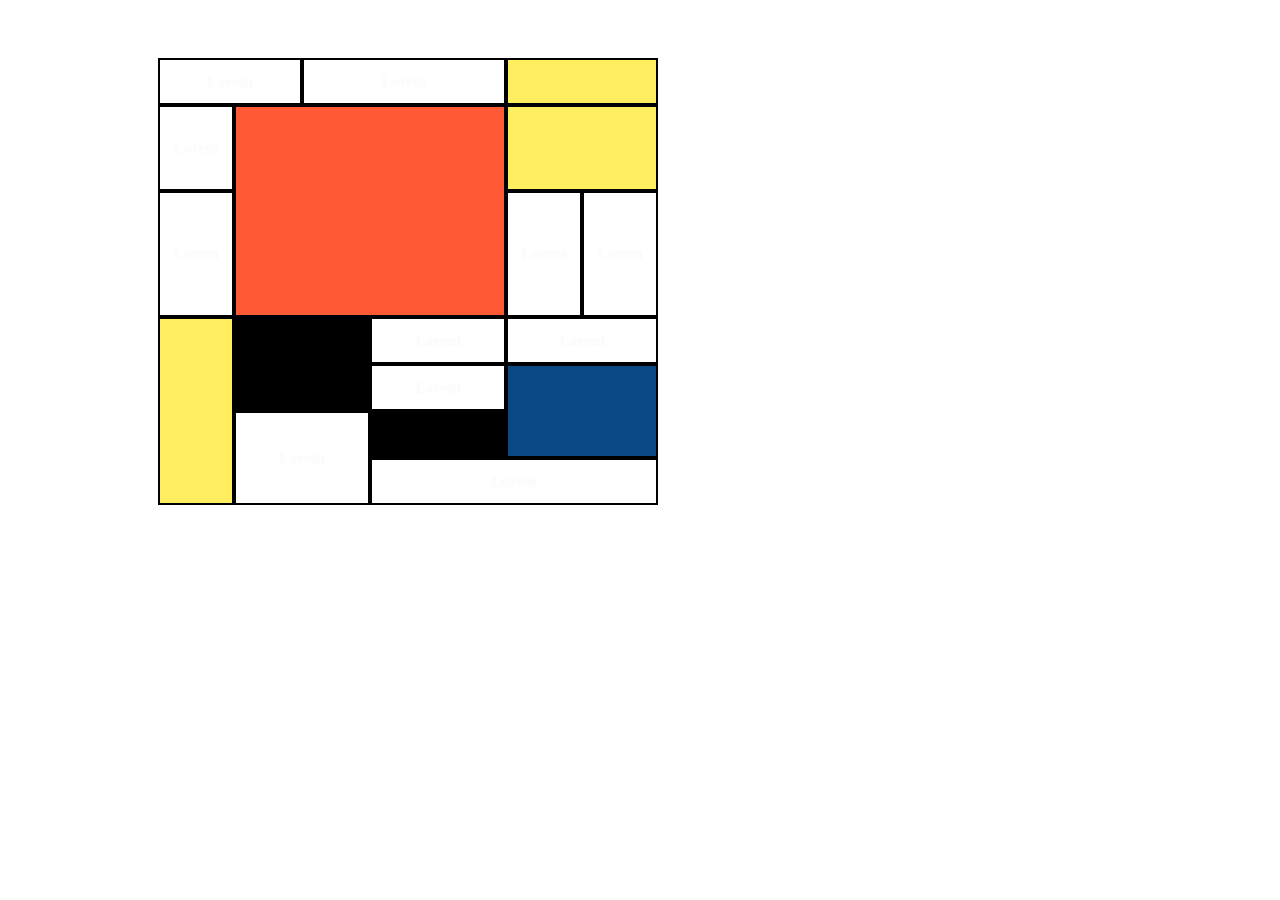
<file: homework_5.1/index.html>
<!DOCTYPE html>
<html>
  <head>
    <meta charset="utf-8">
    <link rel="stylesheet" href="./css/style.css" media="screen" title="no title">
    <title>homework_5.1</title>
  </head>
  <body>
    <div class=" wrapper">
      <table width="500px" cellspacing="0" border="3">
       <span>
             <tr>
                 <th colspan="2">Lorem</th>
                 <th colspan="4">Lorem</th>
                 <th class="lorem_1" colspan="2">Lorem</th>
            </tr>
                <tr>
                    <th rowspan="3">Lorem</th>
                    <th class="lorem_3" colspan="5" rowspan="5"> lorem</th>
                    <th class="lorem_2" colspan="5">Lorem </th>
                </tr>
                              <tr >

                              </tr>
                                     <tr>

                                     </tr>
                           <tr >
                                 <th  rowspan="4">Lorem</th>
                                 <th  class="lorem_8" rowspan="2">Lorem</th>
                                 <th class="lorem_8" rowspan="2">Lorem</th>
                           </tr>
                                      <tr >

                                      </tr>
                 <tr>
                    <th class="lorem_4"  colspan="3" rowspan="4">Lorem</th>
                    <th colspan="2" rowspan="3">Lorem</th>
                    <th  colspan="2" rowspan="3">Lorem</th>

                  </tr>
                                      <tr >

                                      </tr>
                          <tr >
                             <th class="lorem_6" rowspan="4">Lorem</th>
                          </tr>

                            <tr >
                                <th colspan="2">Lorem</th>
                                <th class="lorem_7"  rowspan="2" colspan="2">Lorem</th>

                            </tr>

                      <tr>
                         <th  rowspan="3" colspan="3">Lorem</th>
                         <th class="lorem_5" colspan="2">Lorem</th>
                      </tr>

                <tr>
                    <th  colspan="4">Lorem</th>      
                </tr>

      </div>
  </body>
</html>
</file>
<file: homework_5.1/css/style.css>
.wrapper {
     margin: 0 auto;
     padding: 50px;
     margin-left: 100px;
}
table{

     color: #fbfbfb;
     border: none;
}
th {
      border: 2px solid #000;
      width: 70px;
  	  height: 41px;
}

.lorem_1 {
      background-color: #ffee5f;
      color: #ffee5f;
}

.lorem_2 {
      background-color: #ffee5f;
      color: #ffee5f;
      height: 80px;
}

.lorem_3 {
      background-color: #ff5935;
      color: #ff5935;
}

.lorem_4 {
      background-color: #000;
      color: #000;
}
.lorem_5 {
      background-color: #000;
      color: #000;
}
.lorem_6 {
      background-color: #ffee5f;
      color: #ffee5f;
      width: 4px;
}
.lorem_7 {
     background-color: #0a4785;
     color: #0a4785;
}

.lorem_8 {
     height: 120px;
}
</file>
